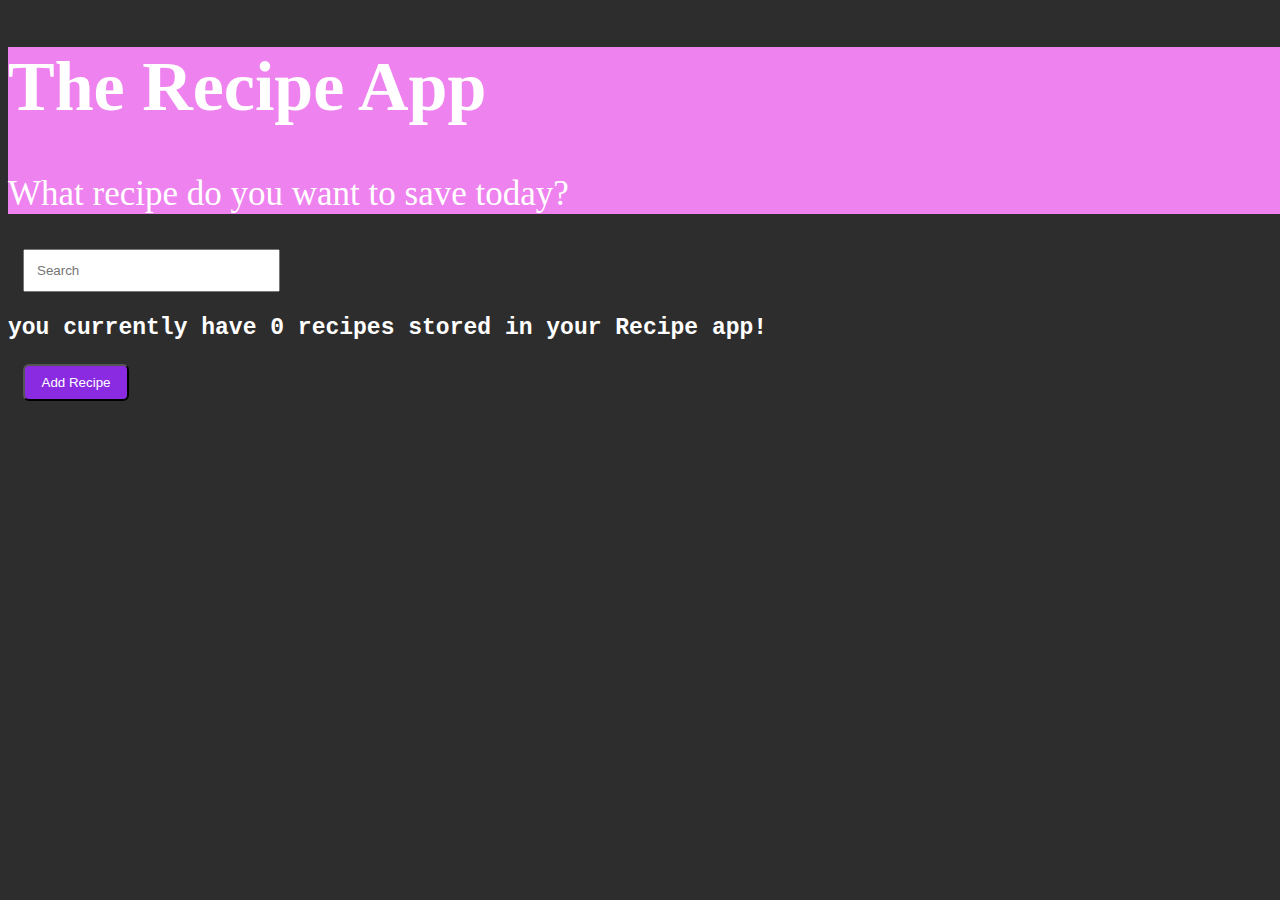
<file: index.html>
<!DOCTYPE html>
<html lang="en">
<head>
    <meta charset="UTF-8">
    <meta http-equiv="X-UA-Compatible" content="IE=edge">
    <meta name="viewport" content="width=device-width, initial-scale=1.0">
    <link rel="stylesheet" href="index.css">
    <title>recipe</title>
</head>
<body>
    <div id="head">
        <h1>The Recipe App</h1>
        <p>What recipe do you want to save today?</p>
    </div>
    <div id="container">
        <main class="main">
            <input type="text" name="search" id="search" placeholder="Search">
            <p id="demo"><b> you currently have 0 recipes stored in your Recipe app!</b></p>
            <ul id="ul">
                
            </ul>
            <button onclick="myFunction()" id="button" > Add Recipe</button>
        </main>
    </div>

</body>
<script src="index.js"></script>
</html>
</file>
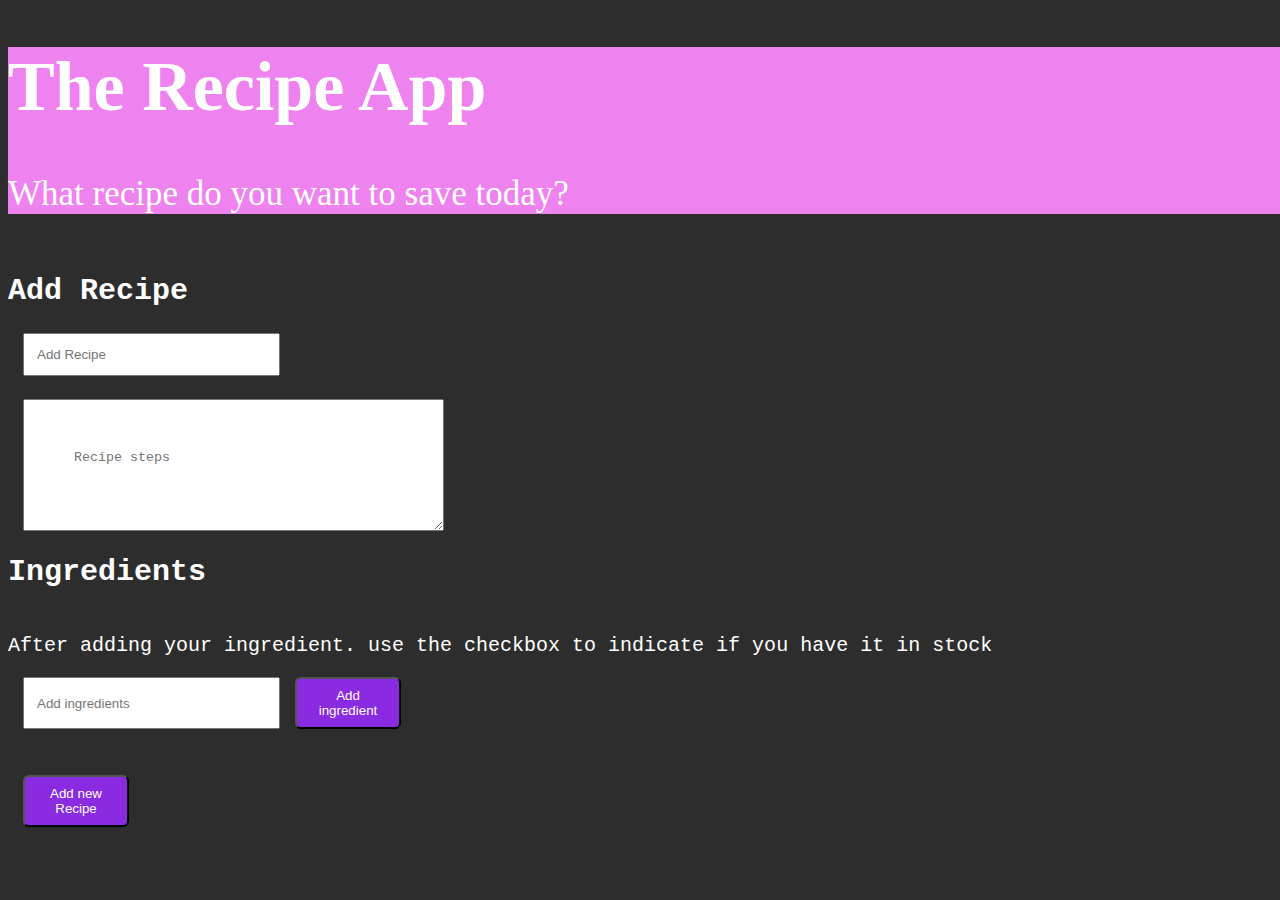
<file: add.html>
<!DOCTYPE html>
<html lang="en">
<head>
    <meta charset="UTF-8">
    <meta http-equiv="X-UA-Compatible" content="IE=edge">
    <meta name="viewport" content="width=device-width, initial-scale=1.0">
    <link rel="stylesheet" href="index.css">
    <title>Document</title>
</head>
<body>
    <div id="head">
        <h1>
            The Recipe App
        </h1>
        <p>What recipe do you want to save today?</p>
    </div>
<div id="container">
<h2 id="tagh2"><b>Add Recipe</b></h2>
<input type ="text" id="inputbox" placeholder="Add Recipe" required="required"><br>
<textarea type="text" id="para" placeholder="Recipe steps"></textarea>
<h2 id="ingredients">Ingredients</h2>
<p id="para2">After adding your ingredient. use the checkbox to indicate if you have it in stock</p>
<div class="add">
<input type ="text" id="inputbox" placeholder="Add ingredients">
<button id="button">Add ingredient</button><br><br>
</div><br> <br>
<button  onclick="toggleFunction()"  id="button">Add new Recipe</button>
</div>
<script src="add.js"></script>
</body>
</html>
</file>
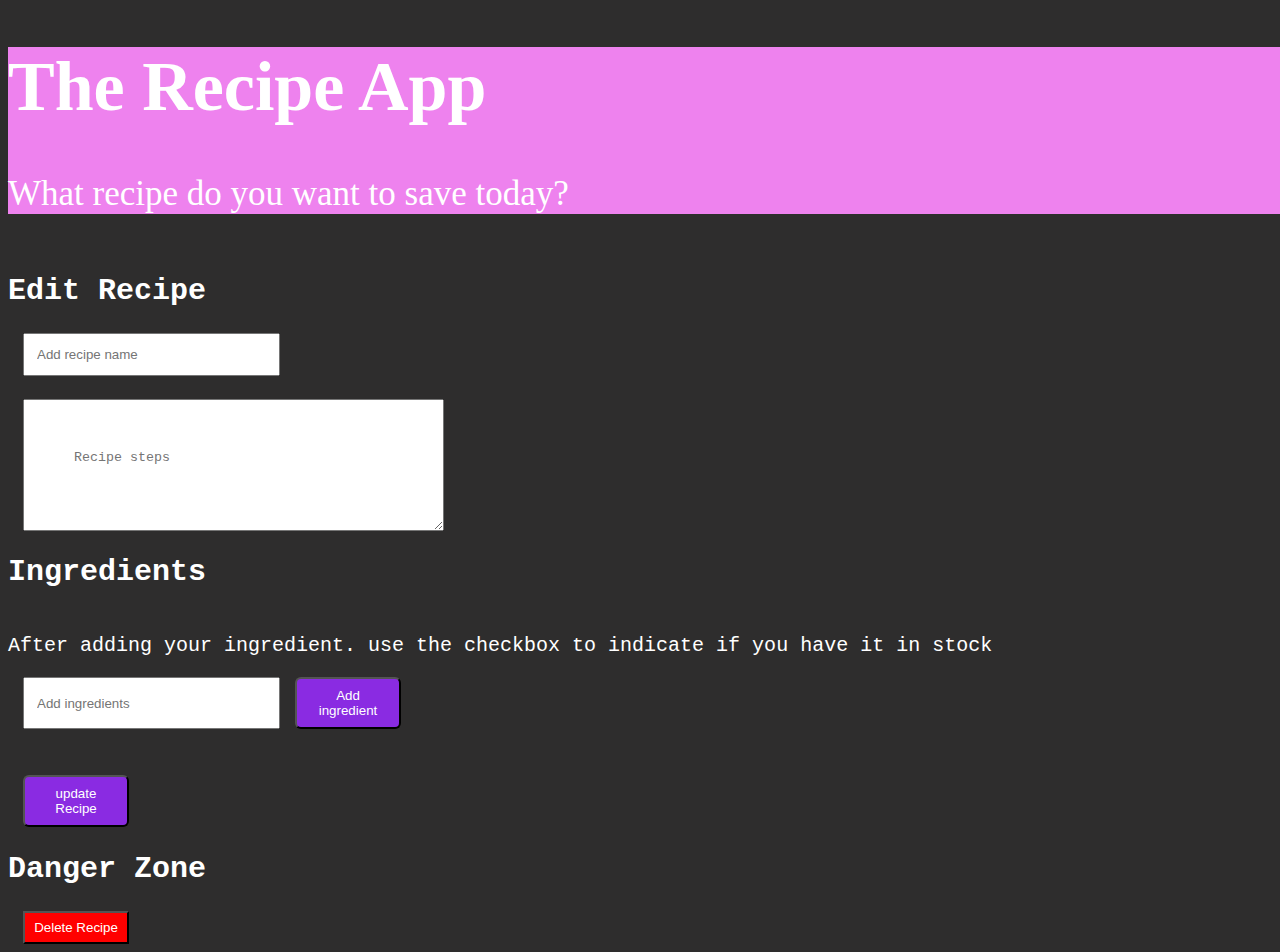
<file: add2.html>
<!DOCTYPE html>
<html lang="en">
<head>
    <meta charset="UTF-8">
    <meta http-equiv="X-UA-Compatible" content="IE=edge">
    <meta name="viewport" content="width=device-width, initial-scale=1.0">
    <link rel="stylesheet" href="index.css">
    <title>Document</title>
</head>
<body>
    <div id="head">
        <h1>
            The Recipe App
        </h1>
        <p>What recipe do you want to save today?</p>
    </div>
<div id="container">
<h2 id="tagh2"><b>Edit Recipe</b></h2>
<input type ="text" id="inputbox" placeholder="Add recipe name"><br>
<textarea type="text" id="para" placeholder="Recipe steps"></textarea>
<h2 id="ingredients">Ingredients</h2>
<p id="para2">After adding your ingredient. use the checkbox to indicate if you have it in stock</p>
<div class="add">
<input type ="text" id="inputbox" placeholder="Add ingredients">
<button id="button">Add ingredient</button><br><br>
</div><br> <br>
<button onclick="editValue()" id="button">update Recipe</button>

<h2 id=ingredients>
    Danger Zone
</h2>
<button onclick="deleteValue()" id="delete">Delete Recipe</button>
</div>
<script src=edit.js></script>
</body>
</html>
</file>
<file: index.css>
html{
    width:100%;
}
body{
    width:100%;
    font-family: 'Courier New', Courier, monospace;
    color: white;
    background-color: rgb(46, 45, 45);
    
}
#head{
    background-color: violet;
    font-size: 35px;
    color: white;
    font-family:Cambria, Cochin, Georgia, Times, 'Times New Roman', serif;
}
#container{
    display: flex;
    flex-direction: column;

    font-size:20px;
}
#inputbox{
    position:relative;
    padding: 12px;
    margin-left:15px;
    width:calc( 20% - 27px );

}
#button{
    background-color: blueviolet;
    color: white;
    padding: 9px;
    margin-left:15px ;
    box-sizing: 1px border-box;
    width:calc( 10% - 22px );
    border-radius: 6px;

}
.add{
    display: flex;
    flex-direction: row;
}
#para{
    padding:50px;
    margin-left: 15px;
    width:calc( 30% - 65px );
}
#delete{
    background-color: red;
    color: white;
    padding: 7px;
    margin-left:15px ;
    box-sizing: 1px border-box;
    width:calc( 10% - 22px );


}
#demo{
    font-size: 23px;
}
#search{
    padding: 12px;
    margin-left:15px;
    width:calc( 20% - 27px );

}

}
</file>
